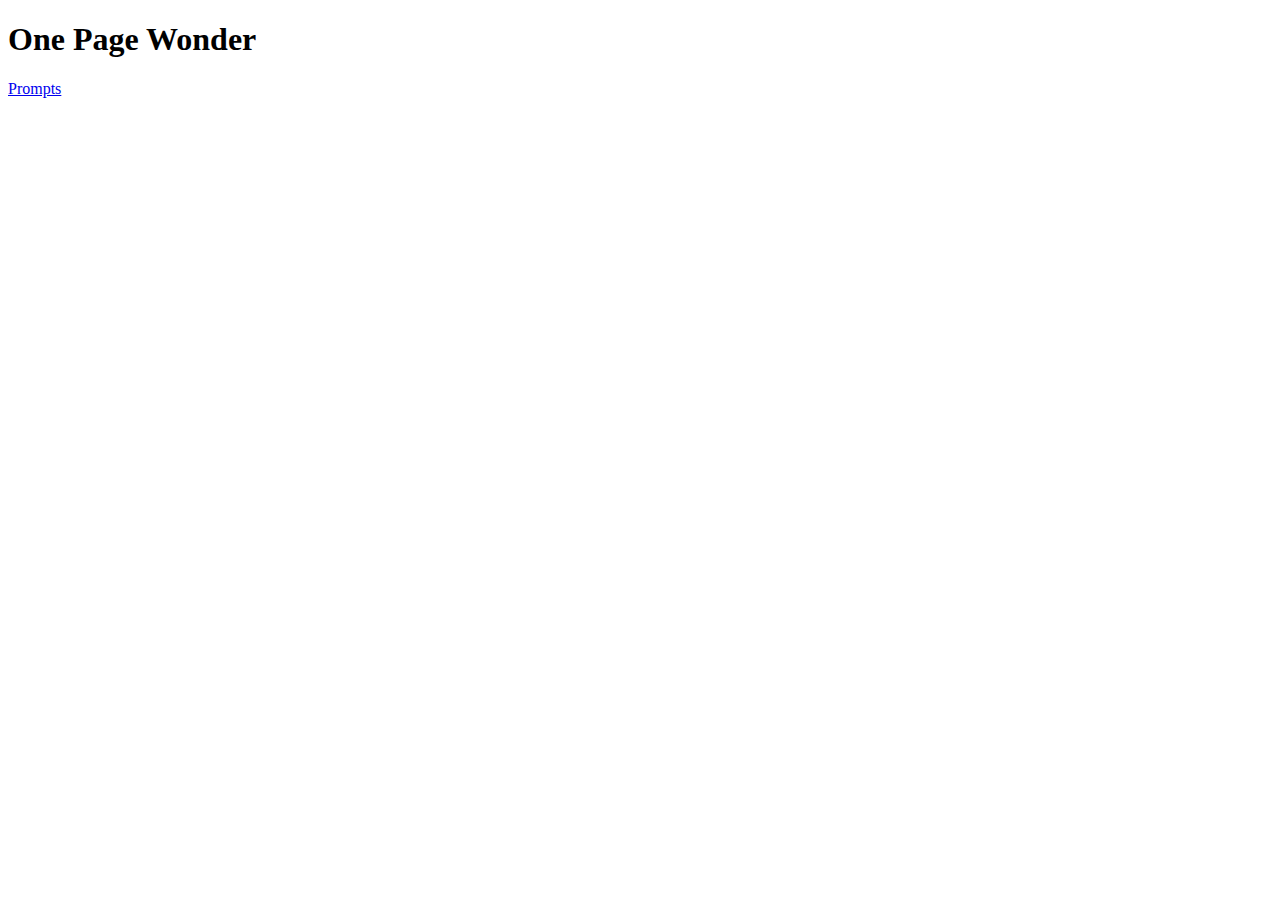
<file: index.html>
<!DOCTYPE html>
<html lang="en">
<head>
    <meta charset="UTF-8">
    <meta http-equiv="X-UA-Compatible" content="IE=edge">
    <meta name="viewport" content="width=device-width, initial-scale=1.0">
    <title>Document</title>
</head>
<body>
    <h1>One Page Wonder</h1>
    <p><a href="./prompts/">Prompts</a></p>
</body>
</html>
</file>
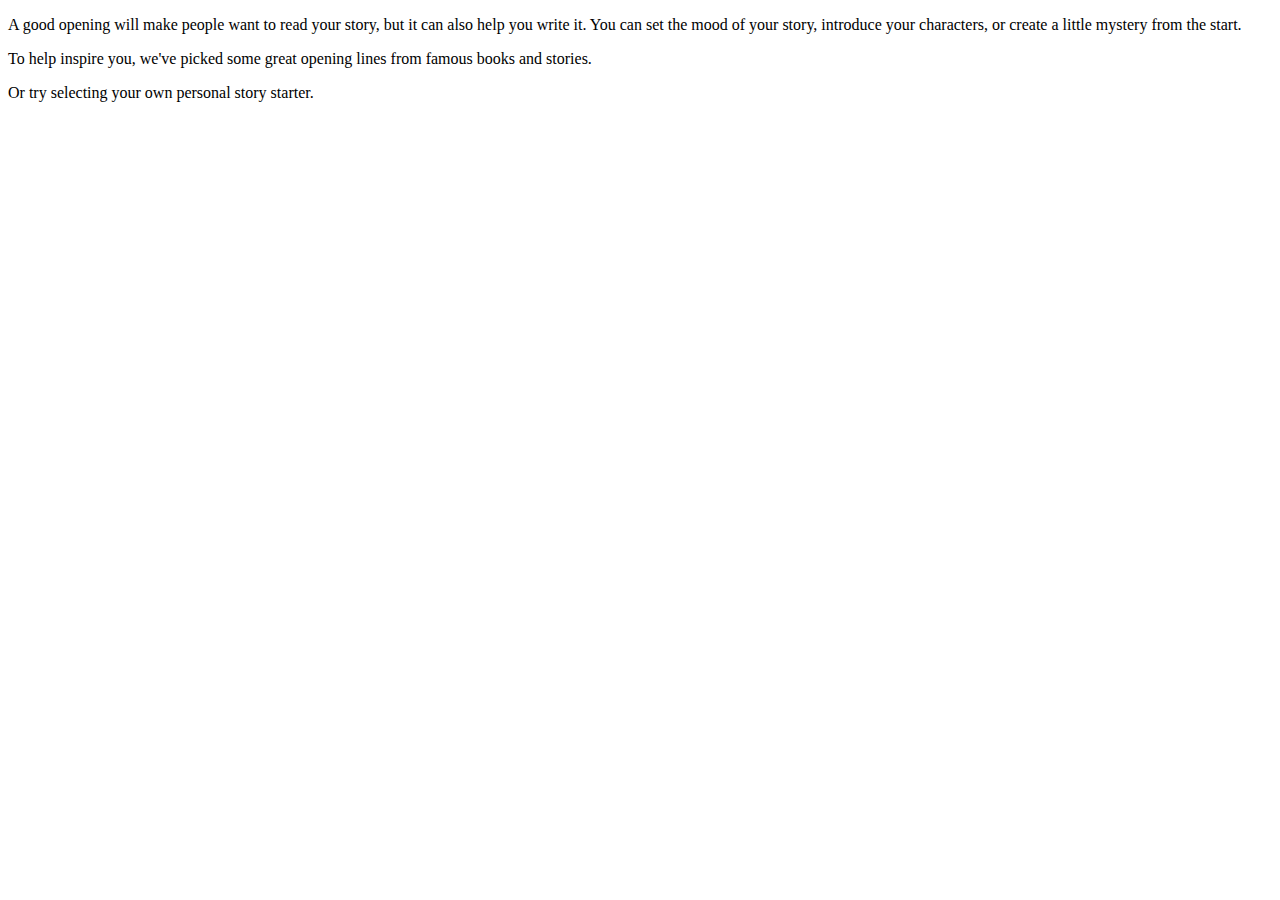
<file: starters/index.html>
<!DOCTYPE html>
<html lang="en">
<head>
    <meta charset="UTF-8">
    <meta http-equiv="X-UA-Compatible" content="IE=edge">
    <meta name="viewport" content="width=device-width, initial-scale=1.0">
    <title>Story Starters</title>
</head>
<body>
    <p>A good opening will make people want to read your story, but it can also help you write it. You can set the mood of your story, introduce your characters, or create a little mystery from the start.</p>
    <p>To help inspire you, we've picked some great opening lines from famous books and stories.</p>
    <p>Or try selecting your own personal story starter.</p>
</body>
</html>
</file>
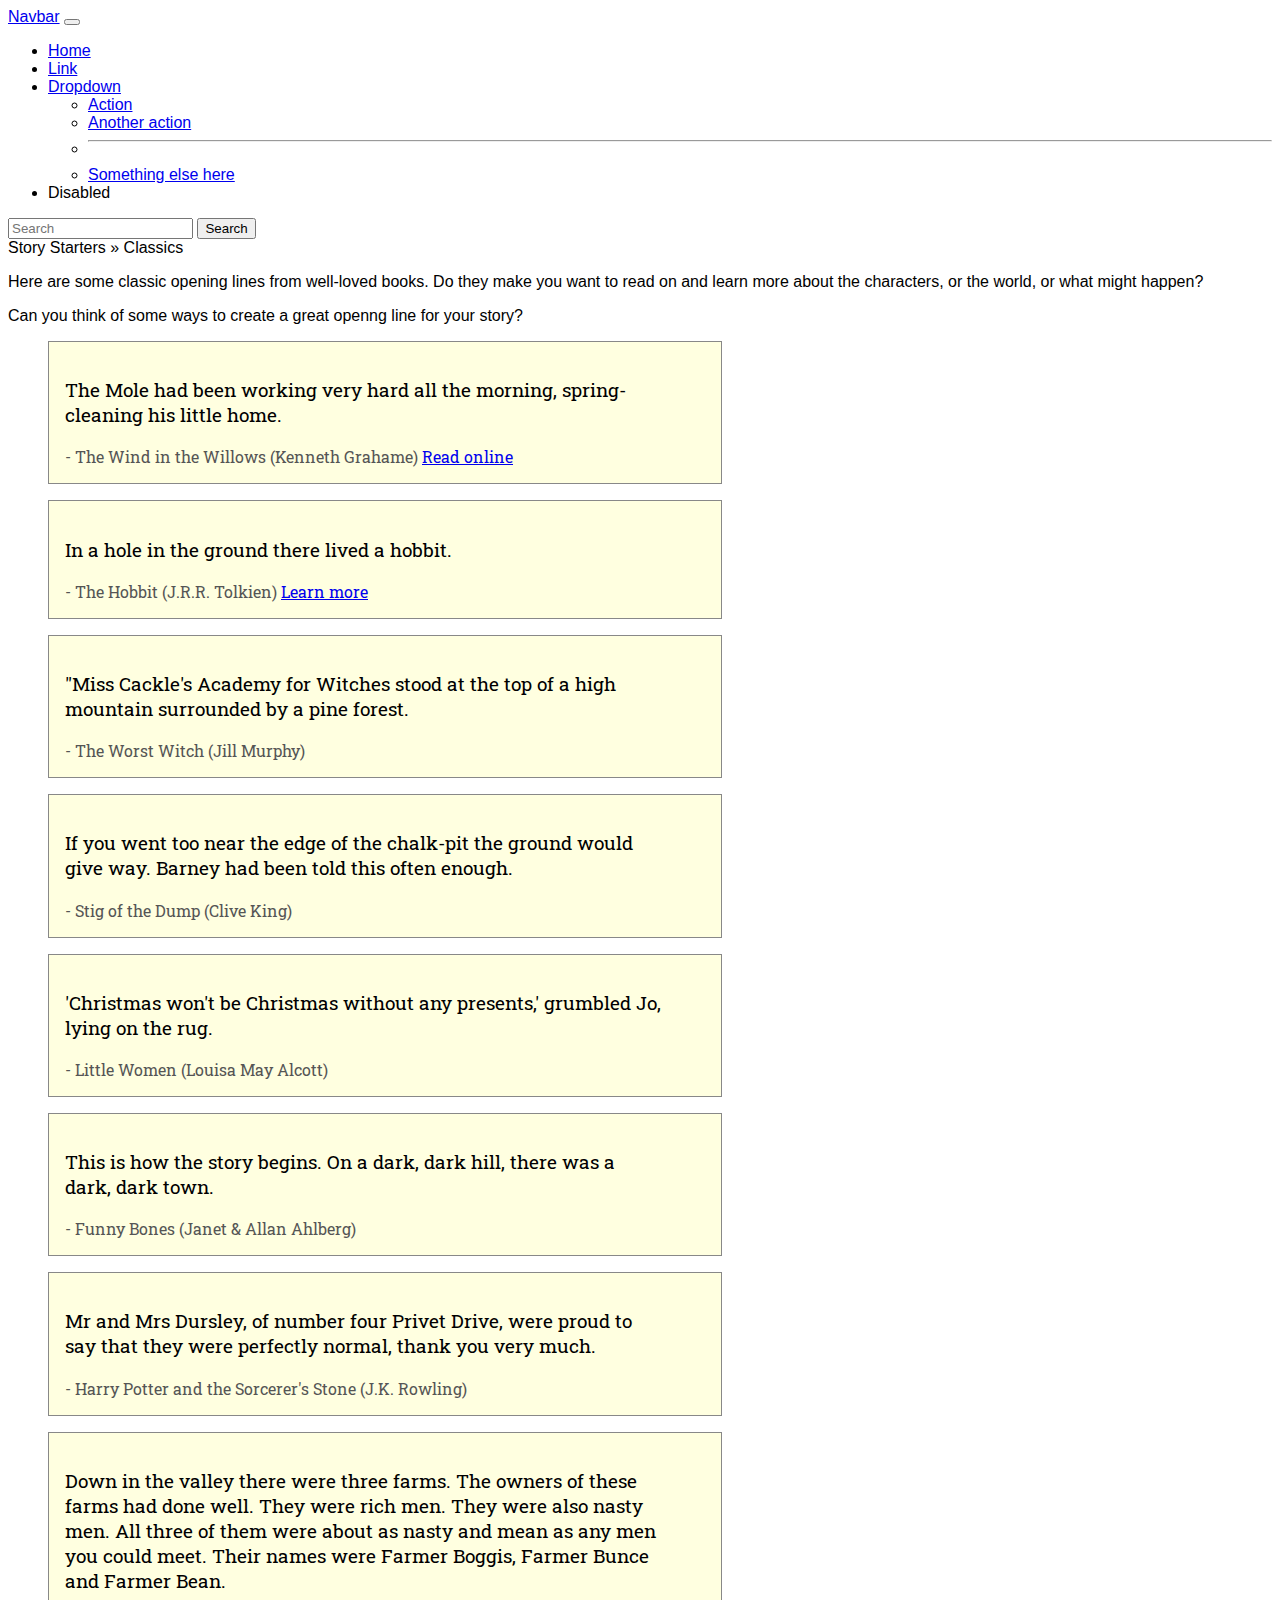
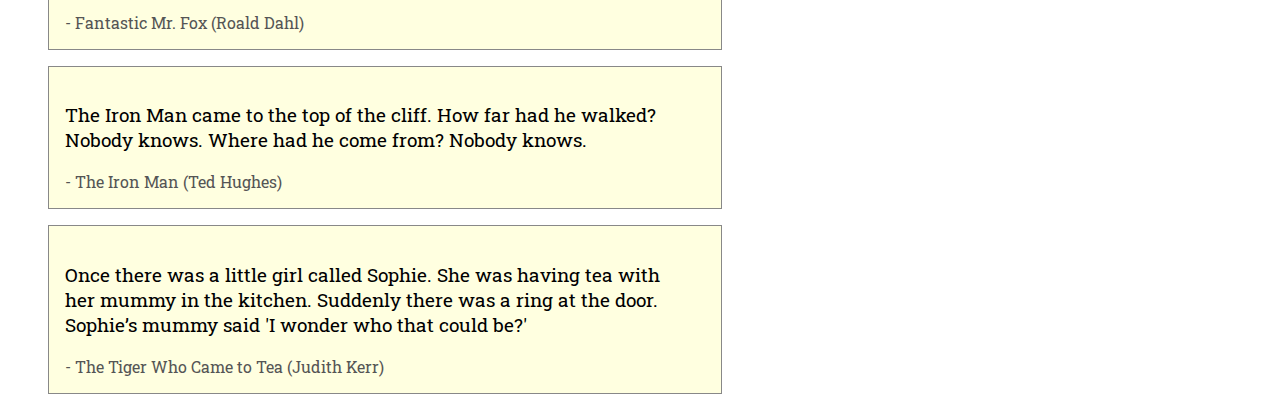
<file: starters/classic/index.html>
<!DOCTYPE html>
<html lang="en">
<head>
    <meta charset="UTF-8">
    <meta http-equiv="X-UA-Compatible" content="IE=edge">
    <meta name="viewport" content="width=device-width, initial-scale=1.0">
    <link href="//cdn.jsdelivr.net/npm/bootstrap@5.1.1/dist/css/bootstrap.min.css" rel="stylesheet" integrity="sha384-F3w7mX95PdgyTmZZMECAngseQB83DfGTowi0iMjiWaeVhAn4FJkqJByhZMI3AhiU" crossorigin="anonymous">
    <link rel="stylesheet" href="../../style.css">
    <title>Classic Story Starters</title>
</head>
<body>
    <nav class="navbar navbar-expand-lg navbar-light bg-light">
        <div class="container-fluid">
          <a class="navbar-brand" href="#">Navbar</a>
          <button class="navbar-toggler" type="button" data-bs-toggle="collapse" data-bs-target="#navbarSupportedContent" aria-controls="navbarSupportedContent" aria-expanded="false" aria-label="Toggle navigation">
            <span class="navbar-toggler-icon"></span>
          </button>
          <div class="collapse navbar-collapse" id="navbarSupportedContent">
            <ul class="navbar-nav me-auto mb-2 mb-lg-0">
              <li class="nav-item">
                <a class="nav-link active" aria-current="page" href="#">Home</a>
              </li>
              <li class="nav-item">
                <a class="nav-link" href="#">Link</a>
              </li>
              <li class="nav-item dropdown">
                <a class="nav-link dropdown-toggle" href="#" id="navbarDropdown" role="button" data-bs-toggle="dropdown" aria-expanded="false">
                  Dropdown
                </a>
                <ul class="dropdown-menu" aria-labelledby="navbarDropdown">
                  <li><a class="dropdown-item" href="#">Action</a></li>
                  <li><a class="dropdown-item" href="#">Another action</a></li>
                  <li><hr class="dropdown-divider"></li>
                  <li><a class="dropdown-item" href="#">Something else here</a></li>
                </ul>
              </li>
              <li class="nav-item">
                <a class="nav-link disabled">Disabled</a>
              </li>
            </ul>
            <form class="d-flex">
              <input class="form-control me-2" type="search" placeholder="Search" aria-label="Search">
              <button class="btn btn-outline-success" type="submit">Search</button>
            </form>
          </div>
        </div>
      </nav>
    <div id="nav">Story Starters &raquo; Classics</div>
    <p>Here are some classic opening lines from well-loved books. Do they make you want to read on and learn more about the characters, or the world, or what might happen?</p>
    <p>Can you think of some ways to create a great openng line for your story?</p>
    <div id="quotes">
        <figure>
            <blockquote>The Mole had been working very hard all the morning, spring-cleaning his little home.</blockquote>
            <figcaption>The Wind in the Willows</a> (Kenneth Grahame) <a href="https://en.wikisource.org/wiki/The_Wind_in_the_Willows_(1908)">Read online</a></figcaption>
        </figure>
        <figure>
            <blockquote>In a hole in the ground there lived a hobbit.</blockquote>
            <figcaption>The Hobbit (J.R.R. Tolkien) <a href="https://en.wikipedia.org/wiki/The_Hobbit">Learn more</a></figcaption>
        </figure>
        <figure>
            <blockquote>"Miss Cackle's Academy for Witches stood at the top of a high mountain surrounded by a pine forest.</blockquote>
            <figcaption>The Worst Witch (Jill Murphy)</figcaption>
        </figure>
        <figure>
            <blockquote>If you went too near the edge of the chalk-pit the ground would give way. Barney had been told this often enough.</blockquote>
            <figcaption>Stig of the Dump (Clive King)</figcaption>
        </figure>
        <figure>
            <blockquote>'Christmas won't be Christmas without any presents,' grumbled Jo, lying on the rug.</blockquote>
            <figcaption>Little Women (Louisa May Alcott)</figcaption>
        </figure>
        <figure>
            <blockquote>This is how the story begins. On a dark, dark hill, there was a dark, dark town.</blockquote>
            <figcaption>Funny Bones (Janet & Allan Ahlberg)</figcaption>
        </figure>
        <figure>
            <blockquote>Mr and Mrs Dursley, of number four Privet Drive, were proud to say that they were perfectly normal, thank you very much.</blockquote>
            <figcaption>Harry Potter and the Sorcerer's Stone (J.K. Rowling)</figcaption>
        </figure>
        <figure>
            <blockquote>Down in the valley there were three farms. The owners of these farms had done well. They were rich men. They were also nasty men. All three of them were about as nasty and mean as any men you could meet. Their names were Farmer Boggis, Farmer Bunce and Farmer Bean.</blockquote>
            <figcaption>Fantastic Mr. Fox (Roald Dahl)</figcaption>
        </figure>
        <figure>
            <blockquote>The Iron Man came to the top of the cliff. How far had he walked? Nobody knows. Where had he come from? Nobody knows.</blockquote>
            <figcaption>The Iron Man (Ted Hughes)</figcaption>
        </figure>
        <figure>
            <blockquote>Once there was a little girl called Sophie. She was having tea with her mummy in the kitchen. Suddenly there was a ring at the door. Sophie’s mummy said 'I wonder who that could be?'</blockquote>
            <figcaption>The Tiger Who Came to Tea (Judith Kerr)</figcaption>
        </figure>
    </div>
    <script src="https://cdn.jsdelivr.net/npm/bootstrap@5.1.1/dist/js/bootstrap.bundle.min.js" integrity="sha384-/bQdsTh/da6pkI1MST/rWKFNjaCP5gBSY4sEBT38Q/9RBh9AH40zEOg7Hlq2THRZ" crossorigin="anonymous"></script>
</body>
</html>
</file>
<file: style.css>
@import url('https://fonts.googleapis.com/css2?family=Roboto+Slab:wght@400&display=swap');

body {
    font-family: "Varela Round", Arial, Helvetica, sans-serif;
}

#app {
    margin: 5%;
}

#prompt {
    text-align: center;
    margin: 1rem;
    font-family: "Lilita One";
    font-size: 3rem;
    text-transform: uppercase;
}
.pulser {
    transform: scale(1);
	animation: pulse .8s 1;
}
@keyframes pulse {
	0% {
		transform: scale(0.95);
	}
	30% {
		transform: scale(1.4);
    }
	75% {
		transform: scale(.95);
	}
}

#spin {
    text-align: center;
    margin: 0 auto;
    display: block;
}

#prompt div {
    display: inline;
}

#spin {
    font-family: "Fredoka One";
    font-size: 2rem;
    border-radius: 20px;
    padding: .3rem;
    background-color: white;
    border: 3px solid #8ac926;
    color: #8ac926;
    cursor: pointer;
}

#spin:hover {
    border: 3px solid #ff4800;
    color: #ff4800;
}

#couldyou, #intro {
    text-align: center;
    font-size: 1.2rem;
}

#spinner {
    display: none;
    text-align: center;
    margin-top: 10rem;
}
#spinnerPrompt {
    font-size: 5rem;
    /*filter: blur(3px);*/
}
#spinnerPrompt div {
    display: inline;
    font-family: "Lilita One";
    text-transform: uppercase;
}
div#quotes {
    font-family: 'Roboto Slab', 'Times New Roman', Times, serif;
}
div#quotes figure {
    padding: 1rem;
    border: 1px solid #888;
    width: 40rem;
    background-color: #FFFFE0;
}
div#quotes blockquote{
    margin-inline-start: 0;
    font-size: 1.2rem;
}
div#quotes figcaption {
    font-size: 1rem;
    color: #555;
}
div#quotes figcaption::before {
    content: "- ";
}
</file>
